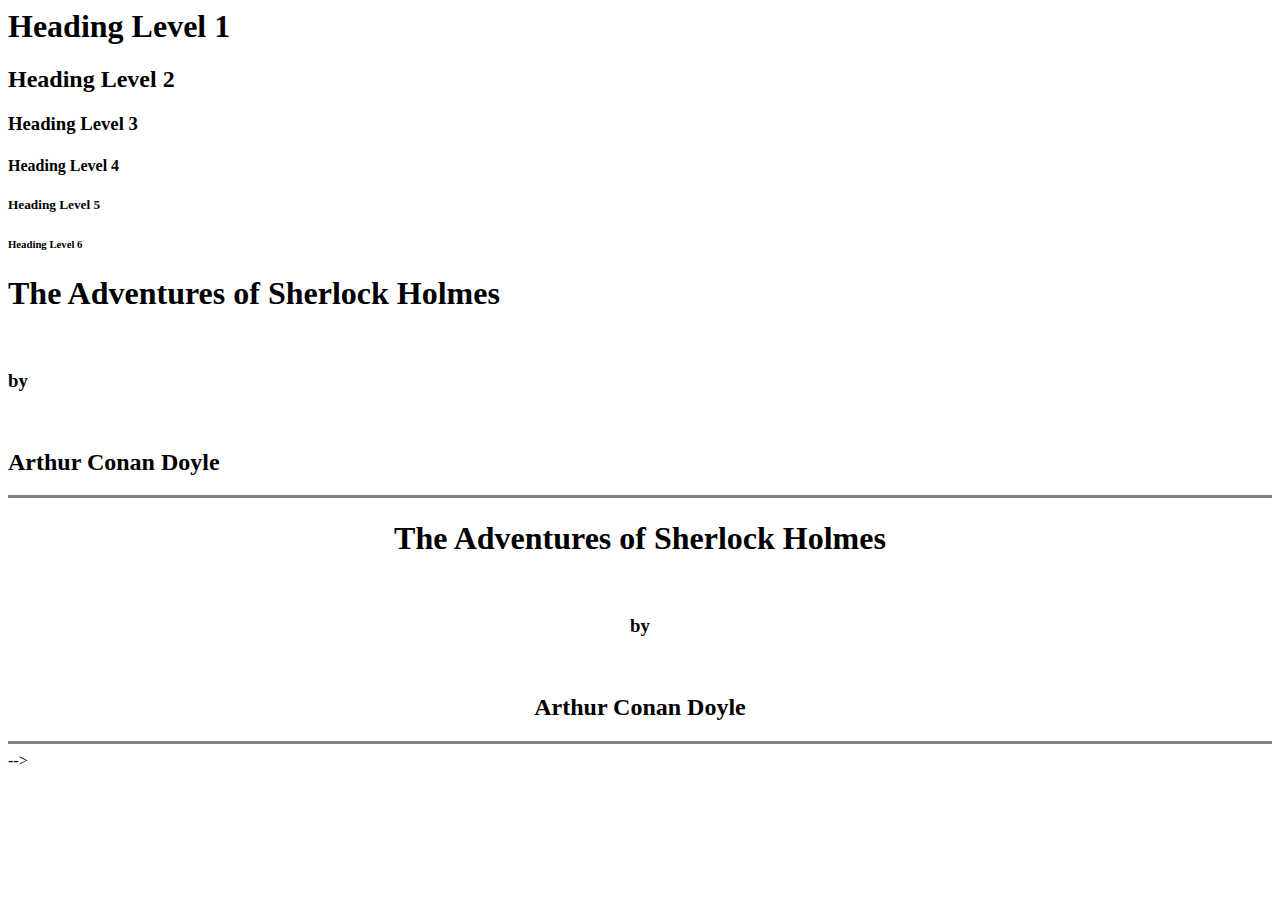
<file: 041/Introduction to HTML/Introduction_to_HTML.html>
<!-- 
# HTML: HyperText Markup Language #
$ ------------------------------- $

# Introduction to HTML

* Tag syntax: 
	<tag name>
	 --------

* When you open a tag you should also have to close that tag:
	</tag name>
	 ---------

-->

<!-- Heading Tag: -->
<h1> Heading Level 1 </h1>  <!-- Bigest Heading -->
<h2> Heading Level 2 </h2>
<h3> Heading Level 3 </h3>
<h4> Heading Level 4 </h4>
<h5> Heading Level 5 </h5>
<h6> Heading Level 6 </h6>  <!-- Smallest Heading -->

<!--
* Line Break Tag:
<br>  - Break Line

> It doesn't require both an open and an close tag.
-->

<!-- For Example: -->
<h1>The Adventures of Sherlock Holmes</h1>
<br>
<h3>by</h3>
<br>
<h2>Arthur Conan Doyle</h2>

<!--
# The Anatomy of an HTML Tag

* HTML Tags
      Content
         |
    ------------
<h1>Hello World!</h1>
----            -----
 |                |
Start tag        End tag

* Self-Closing Tags
     <br>
     ----
       |
Self-closing tag

* Horizontal rule tag/ <hr> tag:
<hr>  - Makes a horizontal line
(Self-closing tag)

* HTML Attributes
    HTML Attribute
         |
      --------
  <hr size="3">
   --
    |
HTML Element

-->

<!--
* Center tag:
Not Supported in HTML5. The <center> tag was used in HTML4 to center-align text.
-->

<!-- For Example: -->
<center>
<hr size="3" noshade>
<h1>The Adventures of Sherlock Holmes</h1>
<br>
<h3>by</h3>
<br>
<h2>Arthur Conan Doyle</h2>
<hr size="3" noshade>
</center>

<!-- 
* Comments in HTML: <!-- comment --> 
-->

<!-- 
* Boilerplate Code:
<!DOCTYPE html>                     |- Declare Document Type (Tells the browser version of html) (HTML5)
<html lang="en" dir="ltr">                                                                                                             - <html>
  <head>                                                                    - <head>                                                   |
    <meta charset="utf-8">          |- Meta Element(Gives extra meta data)  |- Head (Holds information about the web page.)            |
    <title></title>                 |- Title(Tells the browser what is the  |  (and tells the browser how it should handle the page.)  |
  </head>                              title of this particullar web page)  - </head>                                                  |- Tells the browser that everything in between opening 
  <body>                                                                    - <body>                                                   |  and closing <html> tag is going to be html code.
                                    |- Body Contents of our site            |- Body                                                    |
  </body>                                                                   - </body>                                                  |
</html>                                                                                                                                - </html>

-->

<!-- 
* Paragraph Tag: <p>  </p> 
* Emphasis Tag: <em>  </em>
* Strong Tag: <strong>  </strong>
-->

<!-- 
* HTML Lists:

# <ul> tag:   (Un-ordered List)
<ul>
	<li>An</li>             * An
	<li>Un-ordered</li>     * Un-ordered
	<li>List</li>           * List
</ul>

# <ol> tag:   (Ordered List)
<ol>
	<li>An</li>             1.An
	<li>Ordered</li>        2.Ordered
	<li>List</li>           3.List
</ol>

# <li> tag: List Item 

-->

<!-- 
* HTML Image Elements:

# <img> tag:

          HTML Attribute
                |
       ------------------
  <img src="aniruddh.png">
   ---
    |
HTML Element

-->

<!--
* HTML Links and Anchor Tags:

# Anchor tag/<a> tag: 
<a href="">  </a>
(href: Hyperlink Refrence)

HTML Attribute       Link Text
         |                   |
        ----               -----
     <a href="https://...">Hello</a>
      -       -----------
     /              \
HTML Element    Link Destination

-->
</file>
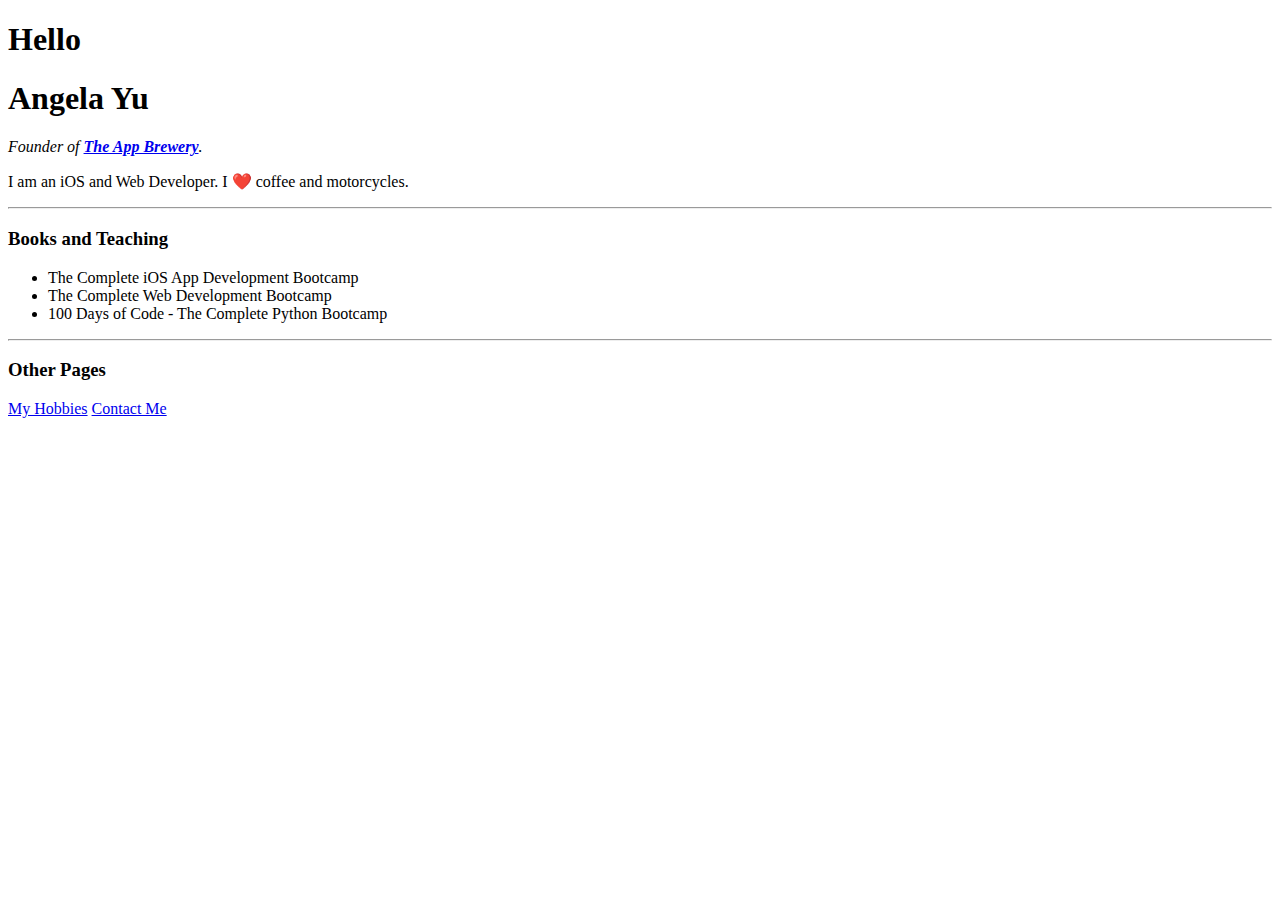
<file: 045/BeautifulSoup(BS4)/website.html>
<!DOCTYPE html>
<html>

<head>
	<meta charset="utf-8">
	<title>Angela's Personal Site</title>
</head>
<body>
	<h1>Hello</h1>
	<h1 id="name">Angela Yu</h1>
	<p><em>Founder of <strong><a href="https://www.appbrewery.co/">The App Brewery</a></strong>.</em></p>
	<p>I am an iOS and Web Developer. I ❤️ coffee and motorcycles.</p>
	<hr>
	<h3 class="heading">Books and Teaching</h3>
	<ul>
		<li>The Complete iOS App Development Bootcamp</li>
		<li>The Complete Web Development Bootcamp</li>
		<li>100 Days of Code - The Complete Python Bootcamp</li>
	</ul>
	<hr>
	<h3 class="heading">Other Pages</h3>
	<a href="https://angelabauer.github.io/cv/hobbies.html">My Hobbies</a>
	<a href="https://angelabauer.github.io/cv/contact-me.html">Contact Me</a>
</body>

</html>
</file>
